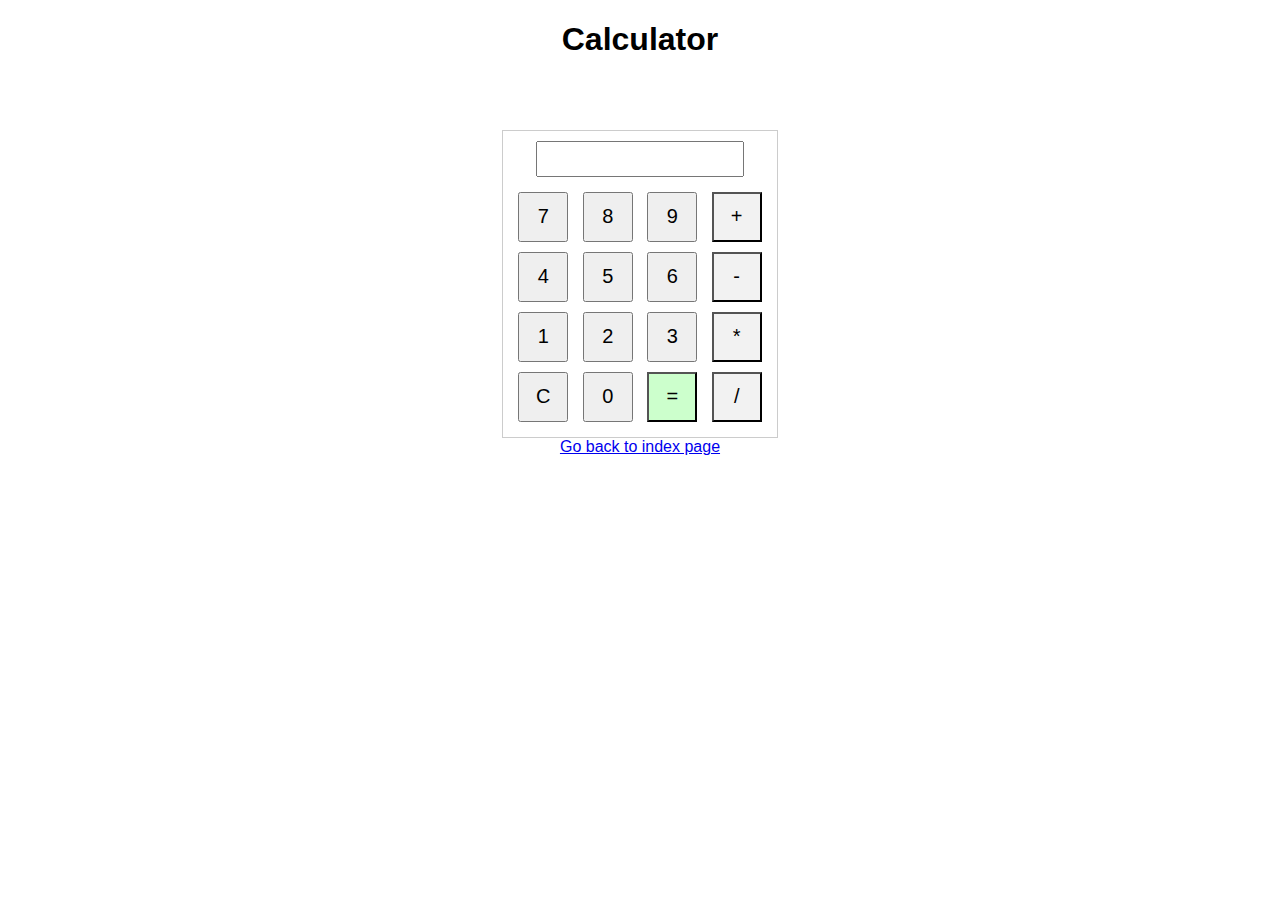
<file: calculator.html>
<!DOCTYPE html>
<html>
<head>
  <title>Calculator</title>
  <style>
    body {
      font-family: Arial, sans-serif;
      text-align: center;
    }
    .calculator {
      display: inline-block;
      border: 1px solid #ccc;
      padding: 10px;
      margin-top: 50px;
    }
    .calculator input[type="text"] {
      width: 200px;
      height: 30px;
      font-size: 20px;
      text-align: right;
      margin-bottom: 10px;
    }
    .calculator button {
      width: 50px;
      height: 50px;
      font-size: 20px;
      margin: 5px;
    }
    .calculator button.operator {
      background-color: #f2f2f2;
    }
    .calculator button.clear {
      background-color: #ffcccc;
    }
    .calculator button.equal {
      background-color: #ccffcc;
    }
    .calculator button:hover {
      background-color: #ddd;
    }
    .calculator button.operator:hover {
      background-color: #e6e6e6;
    }
    .calculator button.clear:hover {
      background-color: #ffb3b3;
    }
    .calculator button.equal:hover {
      background-color: #b3ffb3;
    }
  </style>
</head>
<body>
  <h1>Calculator</h1>
  <div class="calculator">
    <input type="text" id="result" readonly>
    <br>
    <button onclick="appendNumber(7)">7</button>
    <button onclick="appendNumber(8)">8</button>
    <button onclick="appendNumber(9)">9</button>
    <button class="operator" onclick="appendOperator('+')">+</button>
    <br>
    <button onclick="appendNumber(4)">4</button>
    <button onclick="appendNumber(5)">5</button>
    <button onclick="appendNumber(6)">6</button>
    <button class="operator" onclick="appendOperator('-')">-</button>
    <br>
    <button onclick="appendNumber(1)">1</button>
    <button onclick="appendNumber(2)">2</button>
    <button onclick="appendNumber(3)">3</button>
    <button class="operator" onclick="appendOperator('*')">*</button>
    <br>
    <button onclick="clear()">C</button>
    <button onclick="appendNumber(0)">0</button>
    <button class="equal" onclick="calculate()">=</button>
    <button class="operator" onclick="appendOperator('/')">/</button>
  </div>
  <br>
  <a href="index.html">Go back to index page</a>
  <script>
    let result = document.getElementById('result');
    let operator = null;
    let operand1 = null;
    let operand2 = null;
    
    function appendNumber(number) {
      result.value += number;
    }
    
    function appendOperator(op) {
      operator = op;
      operand1 = parseFloat(result.value);
      result.value = '';
    }
    
    function clear() {
      result.value = '';
      operator = null;
      operand1 = null;
      operand2 = null;
    }
    
    function calculate() {
      operand2 = parseFloat(result.value);
      let answer = null;
      switch (operator) {
        case '+':
          answer = operand1 + operand2;
          break;
        case '-':
          answer = operand1 - operand2;
          break;
        case '*':
          answer = operand1 * operand2;
          break;
        case '/':
          answer = operand1 / operand2;
          break;
      }
      result.value = answer;
      operator = null;
      operand1 = null;
      operand2 = null;
    }
  </script>
</body>
</html>
</file>
